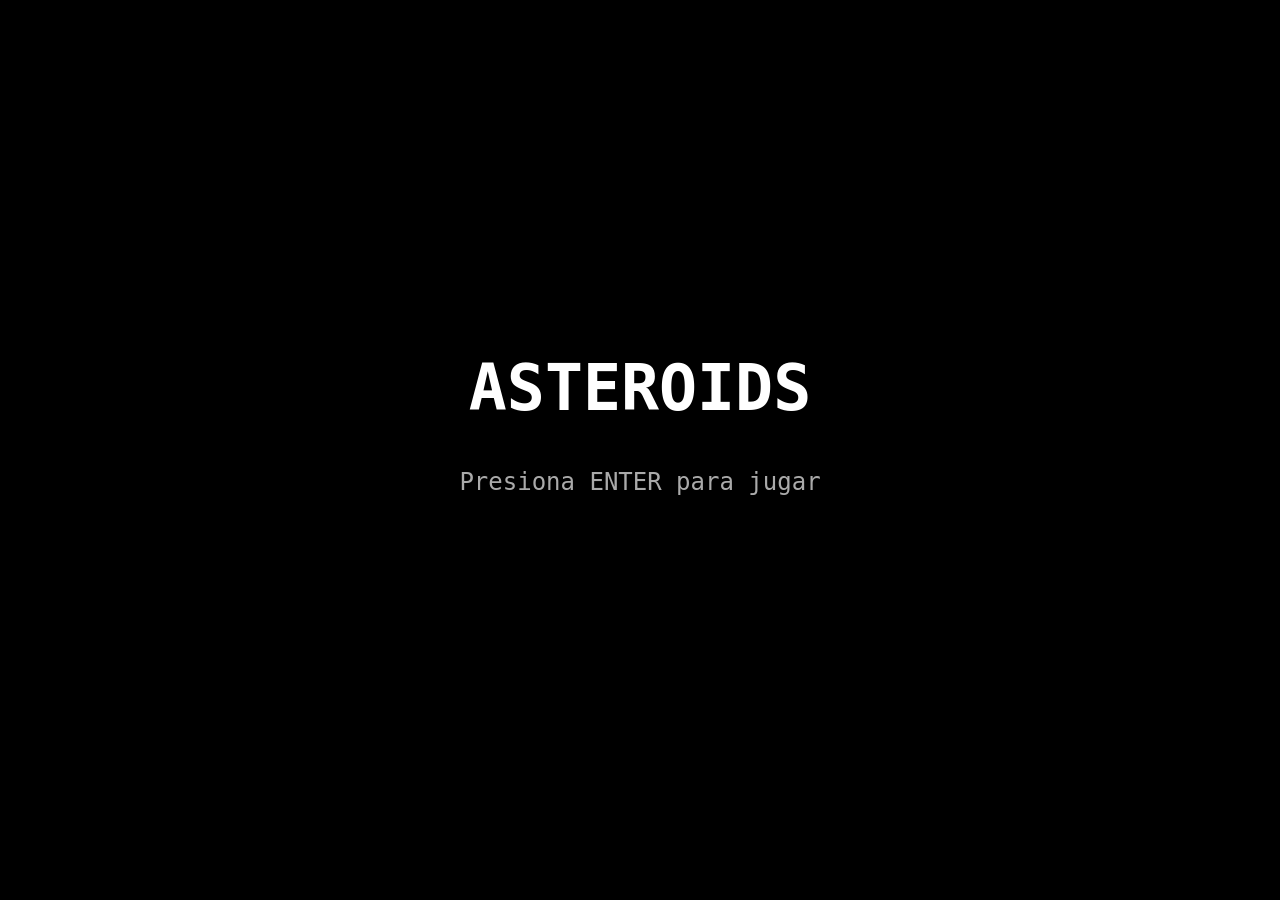
<file: index.html>
<!doctype html>
<html lang="es">
  <head>
    <meta charset="UTF-8" />
    <title>Asteroids</title>
    <link rel="stylesheet" href="style.css" />
  </head>
  <body>
    <canvas id="gameCanvas"></canvas>
    <script src="js/modelo.js"></script>
    <script src="js/vista.js"></script>
    <script src="js/controlador.js"></script>
  </body>
</html>
</file>
<file: style.css>
body {
  margin: 0;
  background: black;
  overflow: hidden;
}

canvas {
  display: block;
}
</file>
